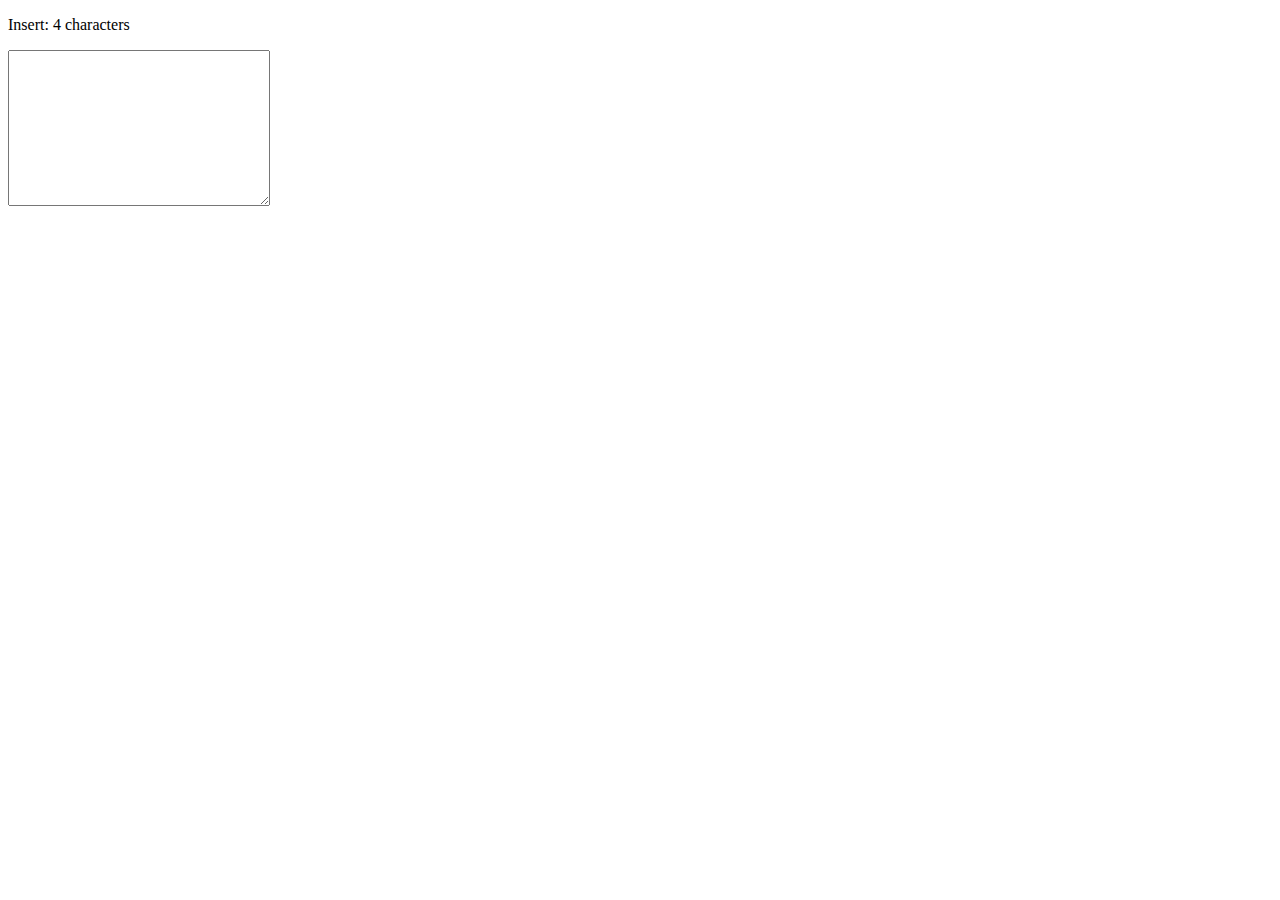
<file: countChar/index.html>
<!DOCTYPE html>
<html lang="en">
<head>
    <meta charset="UTF-8">
    <meta http-equiv="X-UA-Compatible" content="IE=edge">
    <meta name="viewport" content="width=device-width, initial-scale=1.0">
    <title>countChar</title>
</head>
<body>
    <p>Insert: <span id="left-char"></span> characters</p>
    <textarea name="txt-area" id="txt-area" cols="30" rows="10"></textarea>
    <script src="index.js"></script>
</body>
</html>
</file>
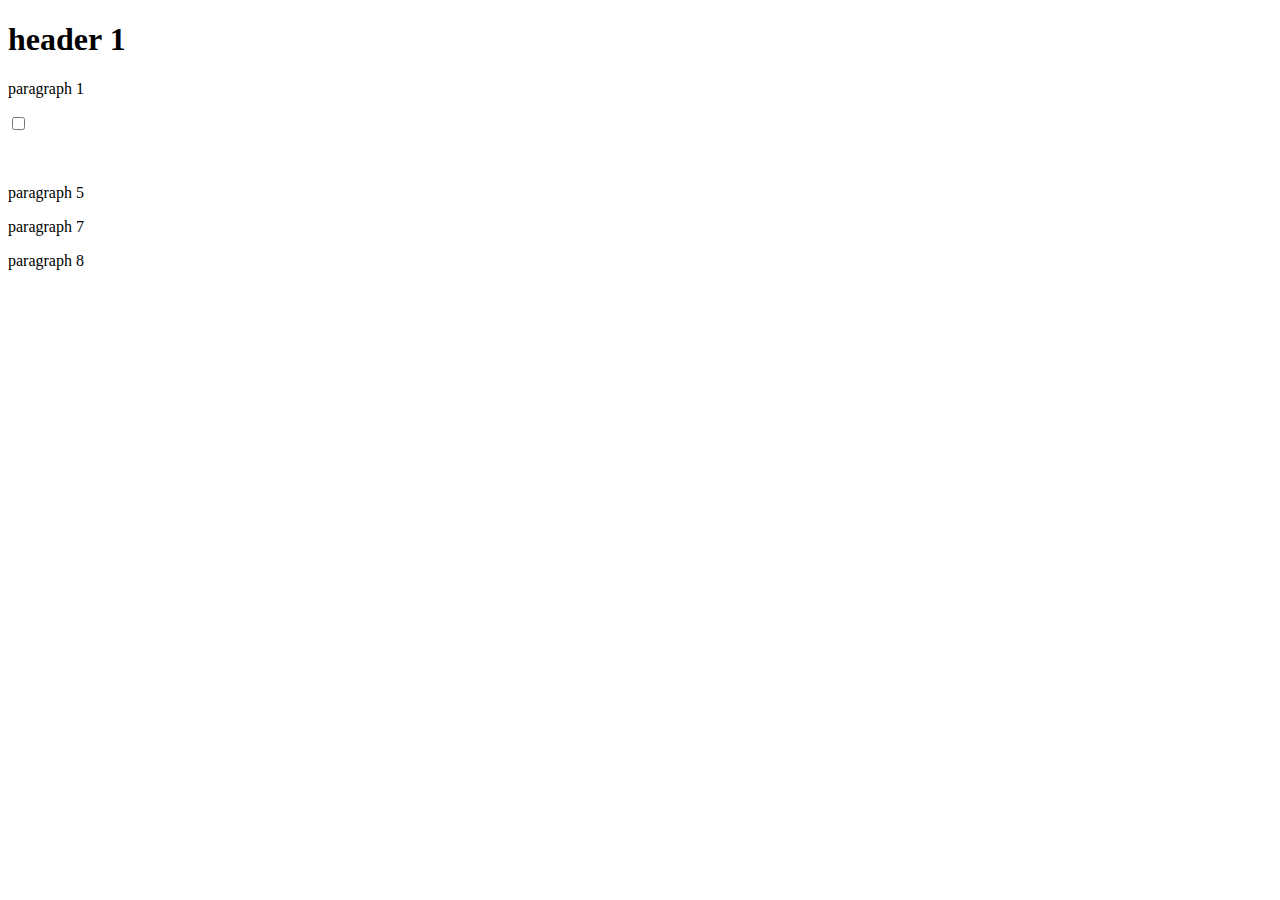
<file: countHiddenElement/index.html>
<!DOCTYPE html>
<html lang="en">

<head>
    <meta charset="UTF-8">
    <meta http-equiv="X-UA-Compatible" content="IE=edge">
    <meta name="viewport" content="width=device-width, initial-scale=1.0">
    <title>Test</title>
    <link rel="stylesheet" href="style.css">
</head>

<body>
    
    <section id="first-section">
        <div id="first-section-div">
            <h1>header 1</h1>
            <p>paragraph 1</p>
        </div>

        <div class="hidden">
            <p>paragraph 2</p>
            <div>
                <a href="http://" target="_blank" rel="noopener noreferrer">Link 1</a>
            </div>
            <p>paragraph 3</p>
        </div>
    </section>

    <form action="">
        <input name="ok" id="ok" type="checkbox">
    </form>

    <p class="visibility-hidden">paragraph 4</p>

    <div>
        
        <p>paragraph 5</p>
        <div>
            <p class="hidden">paragraph 6</p>
            <div>
                <p>paragraph 7</p>
                <div>
                    <p> paragraph 8</p>
                </div>
            </div>
        </div>

    </div>

    <script src="index.js"></script>

</body>

</html>
</file>
<file: countHiddenElement/style.css>
.hidden {
    display: none;
    color: red;
}

.visibility-hidden {
    opacity: 0;
}
</file>
